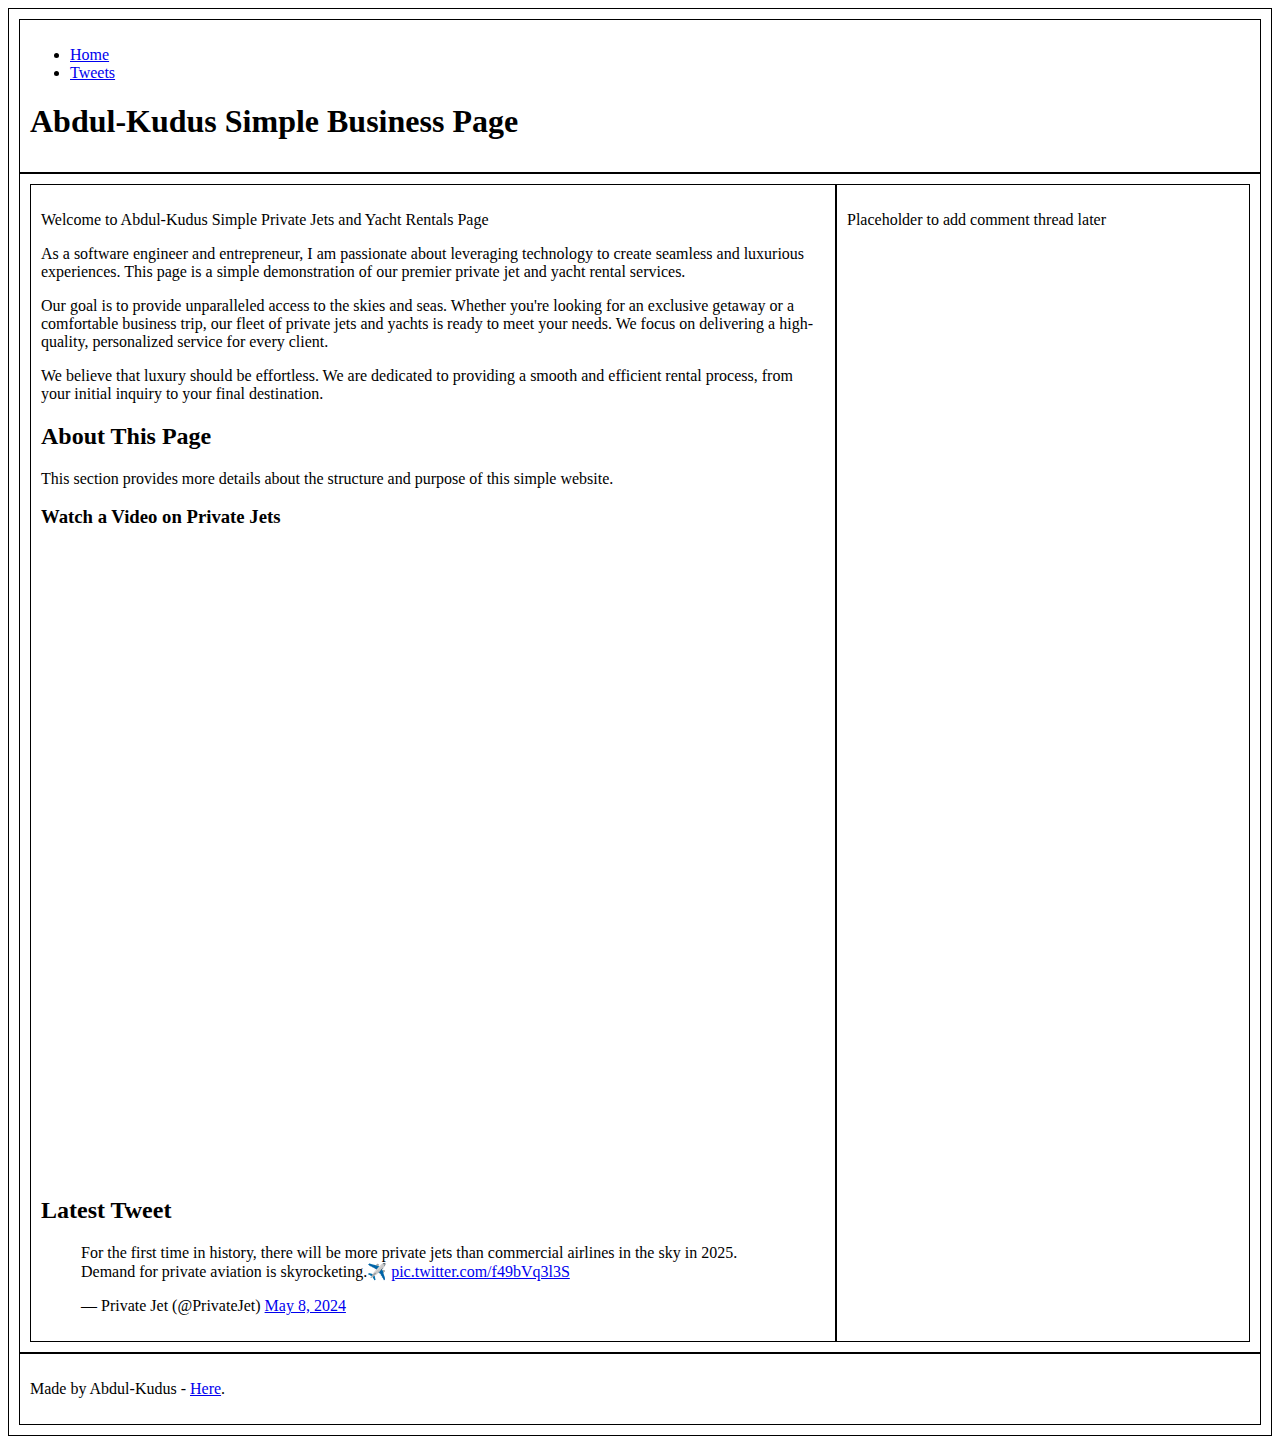
<file: css_basic/index.html>
<!DOCTYPE html>
<html lang="en">
<head>
    <link href="styles.css" rel="stylesheet">
    <title>Abdul-Kudus Simple Business Page</title>
    <meta charset="UTF-8">
    <meta name="viewport" content="width=device-width, initial-scale=1.0">
</head>
<body class="works_on_smartphone">
    <header>
        <ul>
            <li><a href="index.html">Home</a></li>
            <li><a href="tweets.html">Tweets</a></li>
        </ul>
        <h1>Abdul-Kudus Simple Business Page</h1>
    </header>
    
    <main>
        <article>
            <p>Welcome to Abdul-Kudus Simple Private Jets and Yacht Rentals Page</p>
            <p>As a software engineer and entrepreneur, I am passionate about leveraging technology to create seamless and luxurious experiences. This page is a simple demonstration of our premier private jet and yacht rental services.</p>
            <p>Our goal is to provide unparalleled access to the skies and seas. Whether you're looking for an exclusive getaway or a comfortable business trip, our fleet of private jets and yachts is ready to meet your needs. We focus on delivering a high-quality, personalized service for every client.</p>
            <p>We believe that luxury should be effortless. We are dedicated to providing a smooth and efficient rental process, from your initial inquiry to your final destination.</p>

            <h2>About This Page</h2>
            <p>This section provides more details about the structure and purpose of this simple website.</p>
            <h3>Watch a Video on Private Jets</h3>
            <iframe width="1080" height="608" src="https://www.youtube.com/embed/OaZKaM12GLo" title="Top 5 Private Jets You Can Buy For Less Than $1m" frameborder="0" allow="accelerometer; autoplay; clipboard-write; encrypted-media; gyroscope; picture-in-picture; web-share" referrerpolicy="strict-origin-when-cross-origin" allowfullscreen></iframe>
        
            <br>
            <br>
        
            <h2>Latest Tweet</h2>
            <blockquote class="twitter-tweet"><p lang="en" dir="ltr">For the first time in history, there will be more private jets than commercial airlines in the sky in 2025. Demand for private aviation is skyrocketing.✈️ <a href="https://t.co/f49bVq3l3S">pic.twitter.com/f49bVq3l3S</a></p>&mdash; Private Jet (@PrivateJet) <a href="https://twitter.com/PrivateJet/status/1788220023477121272?ref_src=twsrc%5Etfw">May 8, 2024</a></blockquote> <script async src="https://platform.twitter.com/widgets.js" charset="utf-8"></script>
        </article>

        <aside>
            <p>Placeholder to add comment thread later</p>
        </aside>

    </main>
    
    <footer>
       <p>Made by Abdul-Kudus - <a href="https://github.com/Abdull-Kudus" target="_blank">Here</a>.</p>
    </footer>

</body>
</html>
</file>
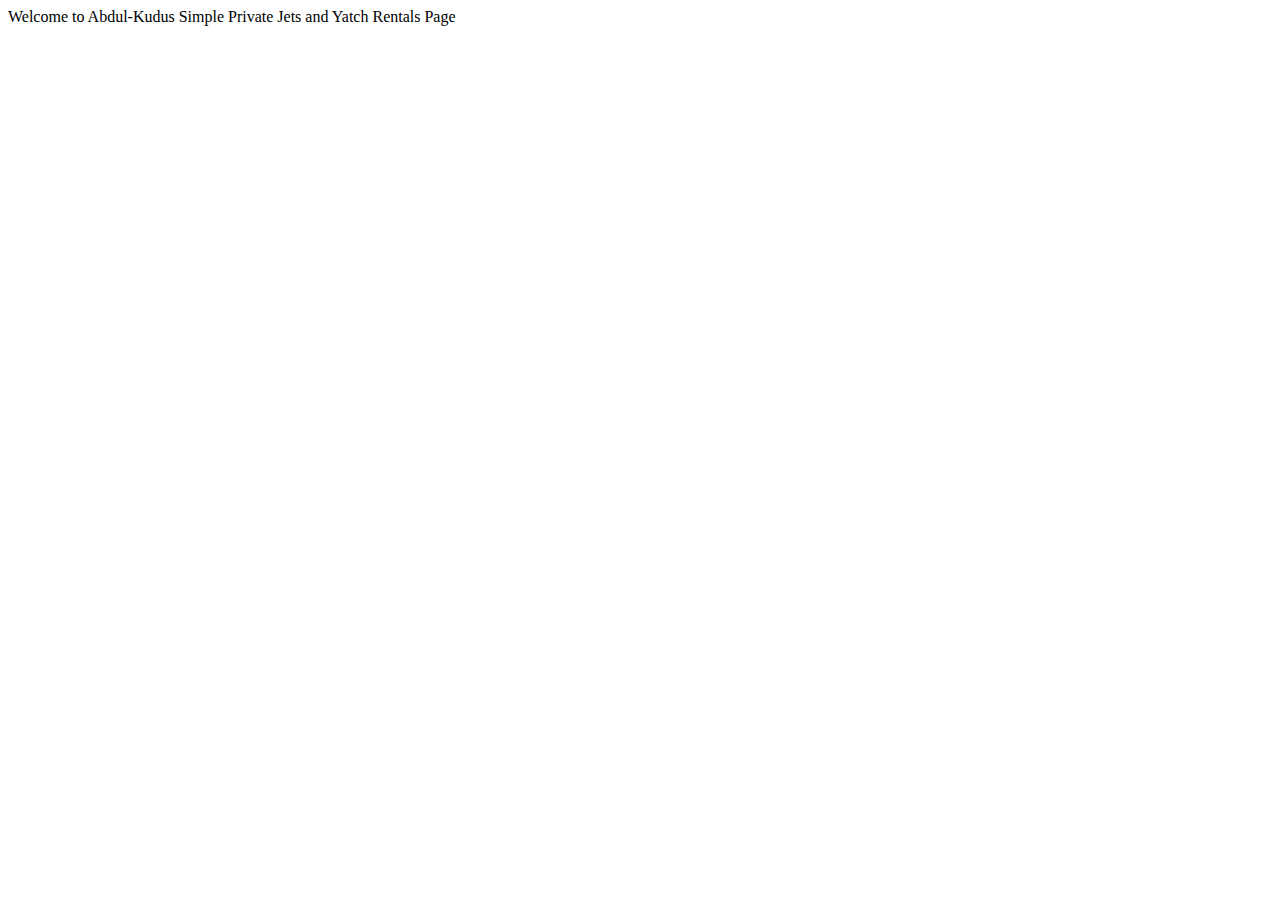
<file: base_index.html>
<!DOCTYPE html>
<html>
  <head>
    <title>Abdul-Kudus Simple Business Page</title>
    <meta charset="UTF-8">
  </head>
  <body>
   Welcome to Abdul-Kudus Simple Private Jets and Yatch Rentals Page
  </body>
</html>
</file>
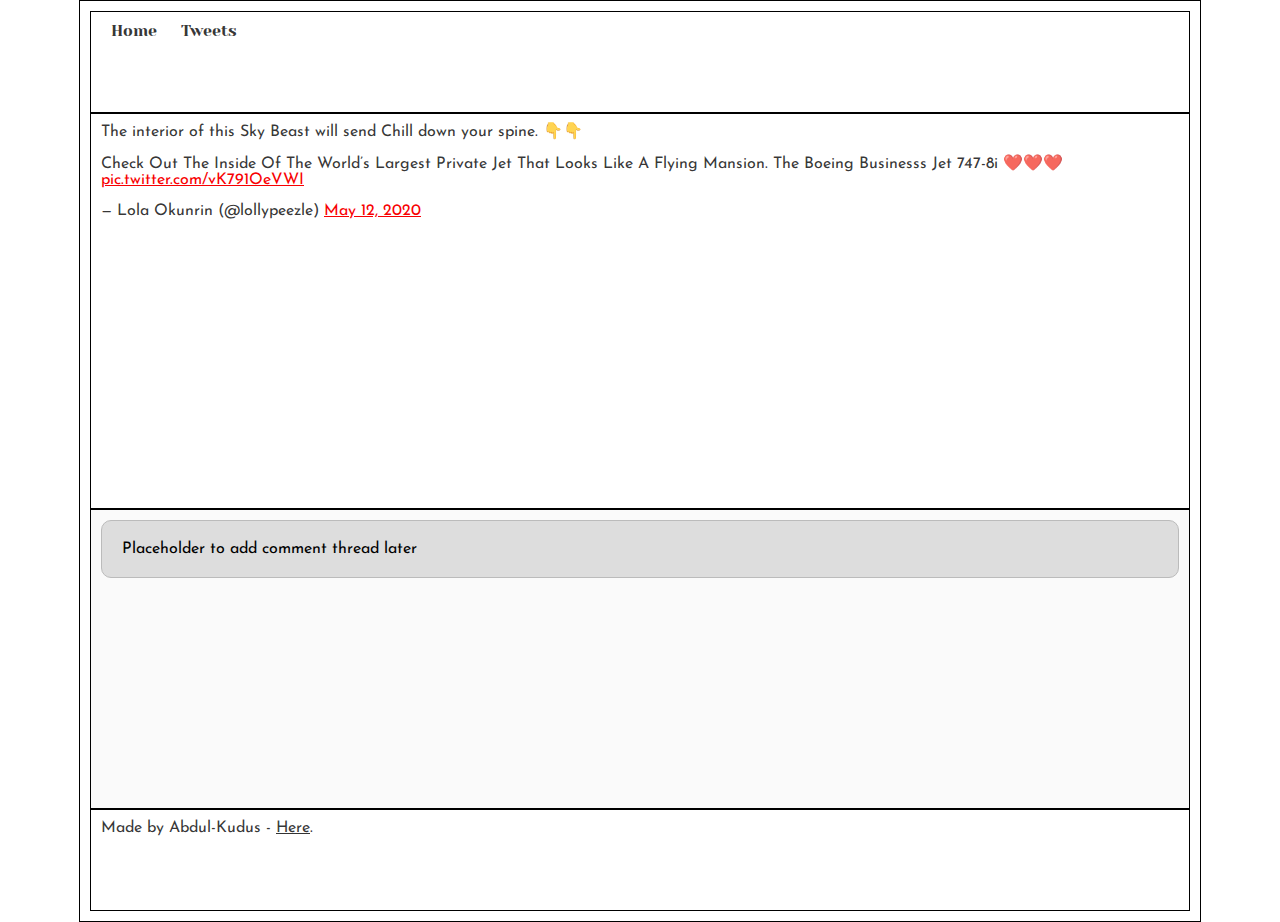
<file: css_basic/tweets.html>
<!DOCTYPE html>
<html lang="en">
<head>
    <link href="base.css" rel="stylesheet">
    <link href="styles.css" rel="stylesheet">
    <meta charset="UTF-8">
    <meta name="viewport" content="width=device-width, initial-scale=1.0">
    <title>My Cool First Webpage</title>
</head>

<body>
    <header>
        <ul>
            <li><a href="index.html">Home</a></li>
            <li><a href="tweets.html">Tweets</a></li>
        </ul>
    </header>
    
    <main>
        
       <blockquote class="twitter-tweet"><p lang="en" dir="ltr">The interior of this Sky Beast will send Chill down your spine. 👇👇<br><br>Check Out The Inside Of The World’s Largest Private Jet That Looks Like A Flying Mansion. The Boeing Businesss Jet 747-8i ❤️❤️❤️ <a href="https://t.co/vK791OeVWI">pic.twitter.com/vK791OeVWI</a></p>&mdash; Lola Okunrin (@lollypeezle) <a href="https://twitter.com/lollypeezle/status/1260085841625481217?ref_src=twsrc%5Etfw">May 12, 2020</a></blockquote> <script async src="https://platform.twitter.com/widgets.js" charset="utf-8"></script>
    </main>

    <aside>
                <p>Placeholder to add comment thread later</p>
    </aside>
    
     <footer>
        <p>Made by Abdul-Kudus - <a href="https://github.com/Abdull-Kudus" target="_blank">Here</a>.</p>
    </footer>

</body>
</html>
</file>
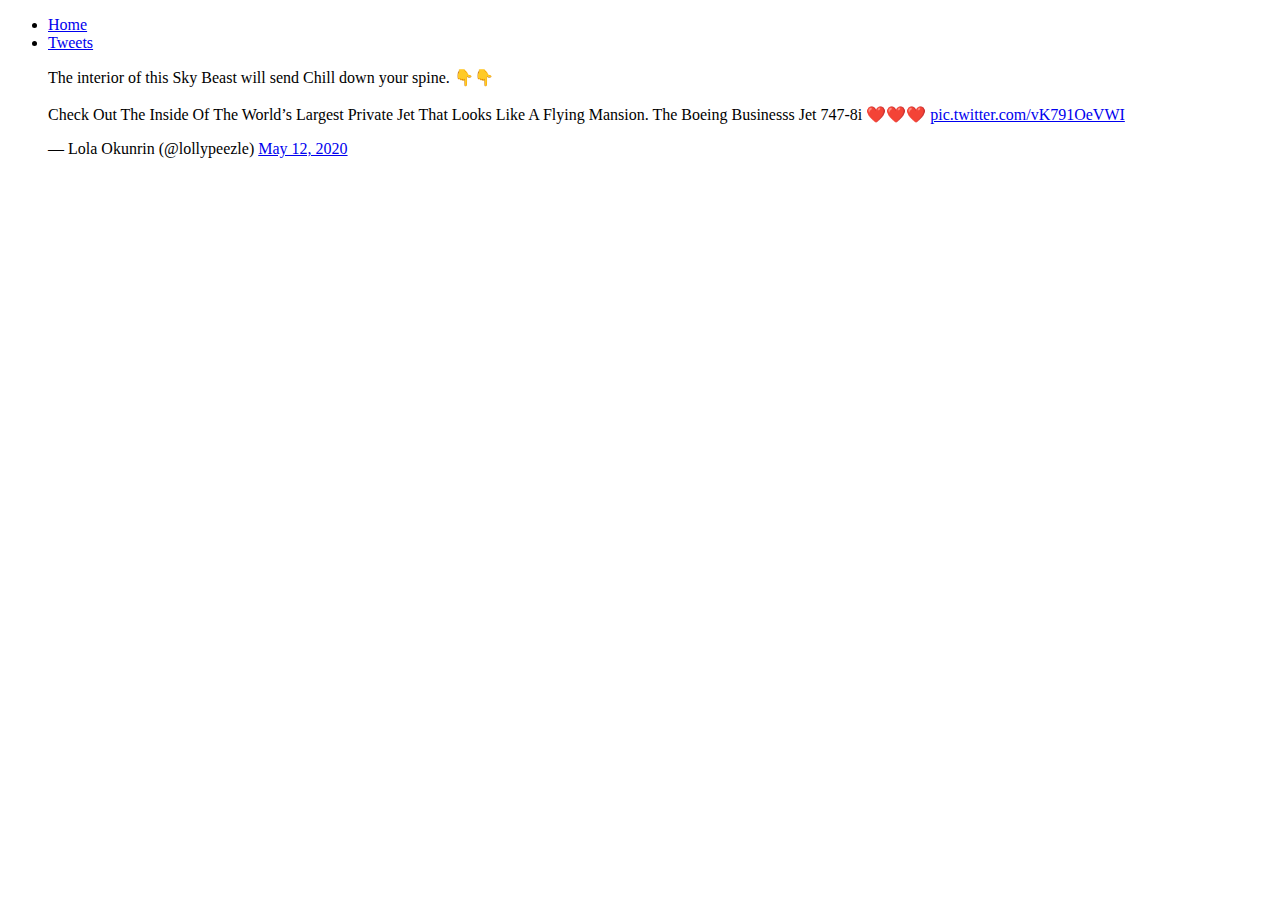
<file: html_basic/tweets.html>
<!DOCTYPE html>
<html lang="en">
<head>
    <meta charset="UTF-8">
    <meta name="viewport" content="width=device-width, initial-scale=1.0">
    <title>My Cool First Webpage</title>
</head>

<body>
    <header>
        <ul>
            <li><a href="index.html">Home</a></li>
            <li><a href="tweets.html">Tweets</a></li>
        </ul>
    </header>
    
    <main>
        
       <blockquote class="twitter-tweet"><p lang="en" dir="ltr">The interior of this Sky Beast will send Chill down your spine. 👇👇<br><br>Check Out The Inside Of The World’s Largest Private Jet That Looks Like A Flying Mansion. The Boeing Businesss Jet 747-8i ❤️❤️❤️ <a href="https://t.co/vK791OeVWI">pic.twitter.com/vK791OeVWI</a></p>&mdash; Lola Okunrin (@lollypeezle) <a href="https://twitter.com/lollypeezle/status/1260085841625481217?ref_src=twsrc%5Etfw">May 12, 2020</a></blockquote> <script async src="https://platform.twitter.com/widgets.js" charset="utf-8"></script>
    </main>
    
</body>
</html>
</file>
<file: css_basic/styles.css>
body {
  display: flex;
  flex-direction: column;
}

main {
  display: flex;
  flex-direction: row;
  flex: auto;
}

article {
  flex: 2;
  overflow-y: auto;
}

aside {
  flex: 1;
  overflow-y: auto;
}

/* Optional styling to visualize the layout */
body, main, article, aside {
  border: 1px solid black;
  padding: 10px;
}

header, footer {
  border: 1px solid black;
  padding: 10px;
}
</file>
<file: css_basic/base.css>
/* Importing webfonts */
/* (If you're learning CSS, you should disregard that) */

@import url(https://fonts.googleapis.com/css?family=Yeseva+One);
@import url(https://fonts.googleapis.com/css?family=Josefin+Sans:400,700,700italic,400italic);


/* CSS reset rules */

html, body {
	height: 100%;
	min-height: 100%;
}
html, body, div, span, applet, object, iframe,
h1, h2, h3, h4, h5, h6, p, blockquote, pre,
a, abbr, acronym, address, big, cite, code,
del, dfn, img, ins, kbd, q, s, samp,
small, strike, sub, sup, tt, var,
b, u, i, center,
dl, dt, dd,
fieldset, form, label, legend,
table, caption, tbody, tfoot, thead, tr, th, td,
article, aside, canvas, details, embed, 
figure, figcaption, footer, header, hgroup, 
menu, nav, output, ruby, section, summary,
time, mark, audio, video {
	margin: 0;
	padding: 0;
	border: 0;
	font-size: 100%;
	font: inherit;
	vertical-align: baseline;
}
/* HTML5 display-role reset for older browsers */
article, aside, details, figcaption, figure, 
footer, header, hgroup, menu, nav, section {
	display: block;
}
body {
	line-height: 1;
}
blockquote, q {
	quotes: none;
}
blockquote:before, blockquote:after,
q:before, q:after {
	content: '';
	content: none;
}
table {
	border-collapse: collapse;
	border-spacing: 0;
}


/* Fonts and colors */

body {
	font-family: 'Josefin Sans', serif;
	color: rgba(0, 0, 0, 0.8);
}
h1, h2, h3, h4, h5, h6, header {
	font-family: 'Yeseva One', sans-serif;
}
article {
}
header {
	border-bottom: 1px solid rgb(221,221,221);
	transition: border-bottom-color 1s ease;
}
header a {
	color: rgba(0, 0, 0, 0.8);
}
aside {
	background: #FAFAFA;
}
aside p {
	border: 1px solid #bbb;
	background: #ddd;
	color: black;
}
footer a {
	color: rgba(0, 0, 0, 0.8);
}
a {
	color: #F80002;
}


/* Positioning and margins */

@media (min-width: 1100px) {
	body {
		width: 1100px;
		margin: 0 auto;
	}
}

article {
	padding: 50px 15px;
}
article > *:first-child {
	margin-top: 0;
}
aside {
	padding: 50px 15px;
}
header .right {
	float: right;
	margin: 0 10px 15px;
}


/* Header */
header {
	padding: 20px 0;
	height: 80px;
}
header ul {
	list-style: none;
	margin: 0;
	padding: 0;
}
header li {
	display: inline;
	vertical-align:middle;
}
header li:first-child {
	margin: 0;
}
header li a {
	margin: 0 10px;
}
header li.logo {
	font-size: 36px;
}
header a {
	text-decoration: none;
}


/* Aside */

aside p {
	border-radius: 10px;
	padding: 20px 20px;
}


/* Footer */

footer {
	padding: 5px 15px;
	height: 80px;
}


/* Text styles and margins */

p {
	margin-bottom: 15px;
}
h1 {
	font-size: 36px;
	margin: 40px 0 20px;
}
h2 {
	font-size: 32px;
	margin: 30px 0 15px;
}
h3 {
	font-size: 28px;
	margin: 25px 0 10px;
}
h4 {
	font-size: 20px;
	font-weight: bold;
	margin: 20px 0 10px;
}
h5 {
	font-size: 18px;
	font-weight: bold;
	margin: 15px 0 10px;
}
h6 {
	font-weight: bold;
	margin: 5px 0;
}

@media (max-width: 800px) {
  body.works_on_smartphone {
  	display: block;
  }
  body.works_on_smartphone main {
  	display: block;
  }
  header .right {
  	float: none;
  }
}
</file>
